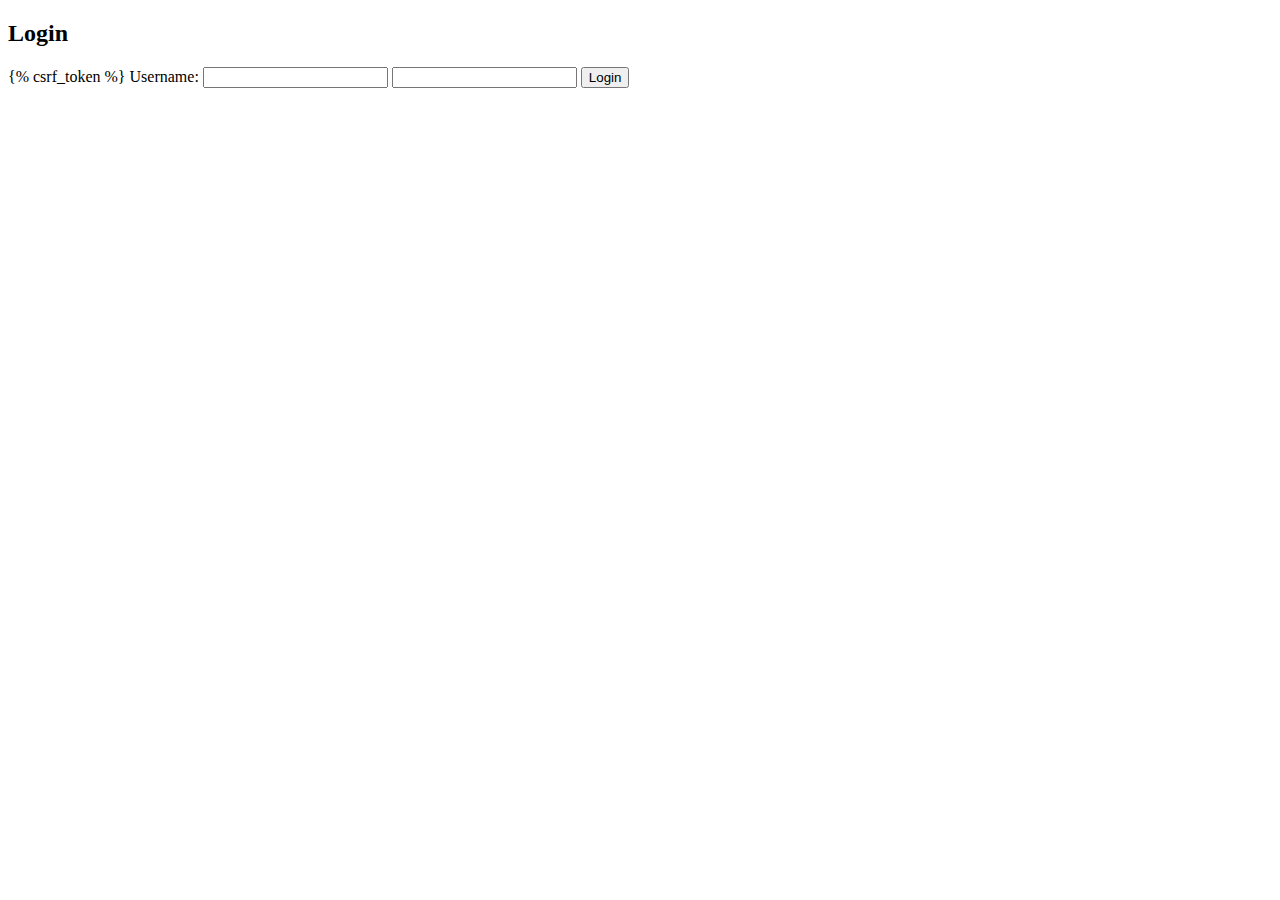
<file: SignUp/templates/SignUp/login.html>
<!DOCTYPE html>
<html lang="en">
<head>
    <meta charset="UTF-8">
    <meta name="viewport" content="width=device-width, initial-scale=1.0">
    <title>Login</title>
</head>
<body>
    <h2>Login</h2>
    <form method="post">
        {% csrf_token %}
        <label >Username:</label>
        <input type="text" name="username" required>
        <label Password:></label>
        <input type="text" name="password" required>
        <button type="submit">Login</button>
    </form>
</body>
</html>
</file>
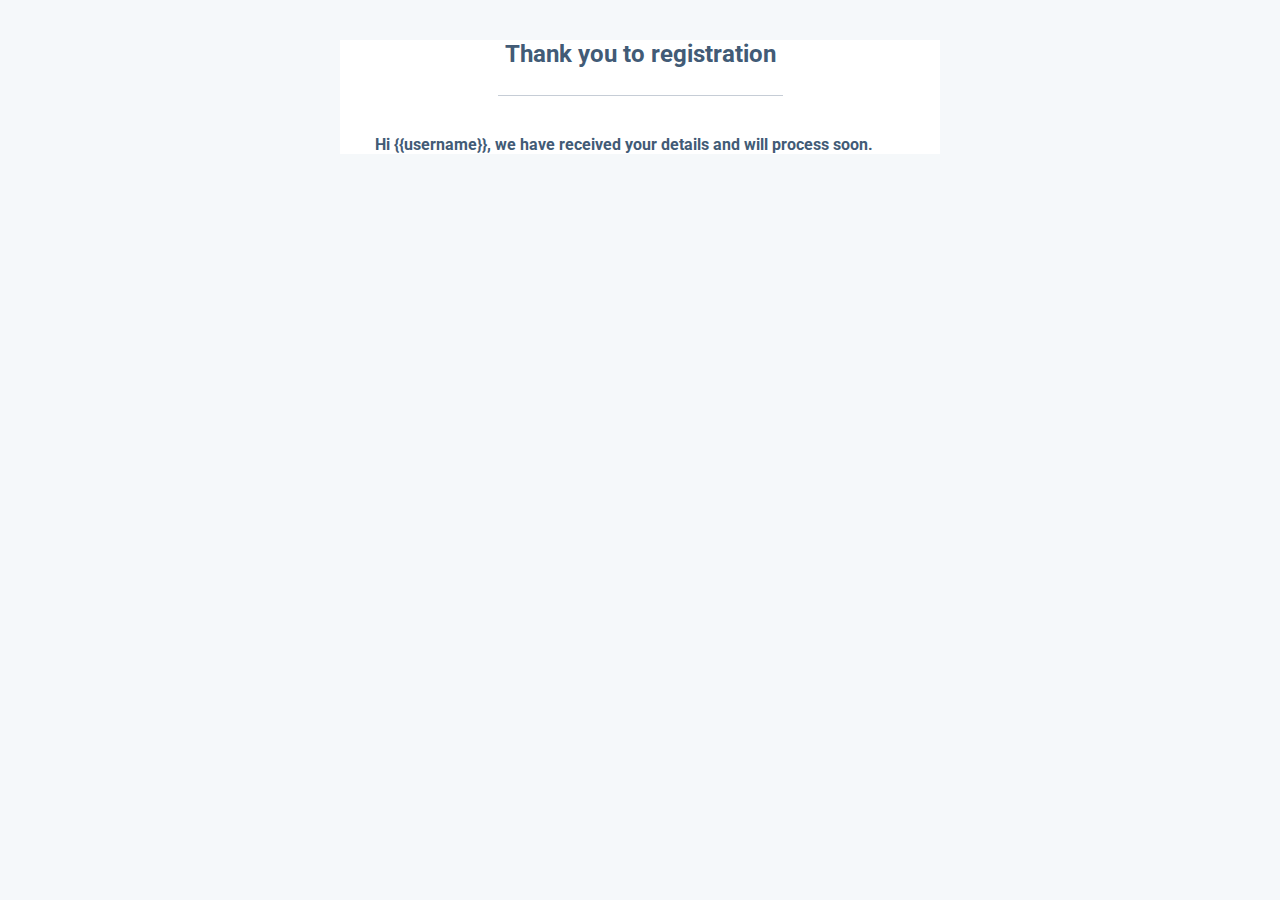
<file: backend/SignUp/templates/SignUp/email.html>
<!DOCTYPE html>
<html lang="en" dir="ltr">
	<head>
		<meta charset="utf-8">
		<title></title>
		<style>
			@import url('https://fonts.googleapis.com/css?family=Roboto:400,100,300,500,700,900');
		</style>
	</head>
	<body style="background: #f5f8fa;font-family: 'Roboto', sans-serif;">
		<div style="width: 90%;max-width:600px;margin: 20px auto;background: #ffffff;">
			<section style="margin: 0 15px;color:#425b76;">
				<h2 style="margin: 40px 0 27px 0;text-align: center;">Thank you to registration</h2>
				<hr style="border:0;border-top: 1px solid rgba(66,91,118,0.3);max-width: 50%">
				<p style="font-size:15.5px;font-weight: bold;margin:40px 20px 15px 20px;">Hi {{username}}, we have received your details and will process soon.</p>
			</section>
		</div>
	</body>
</html>
</file>
